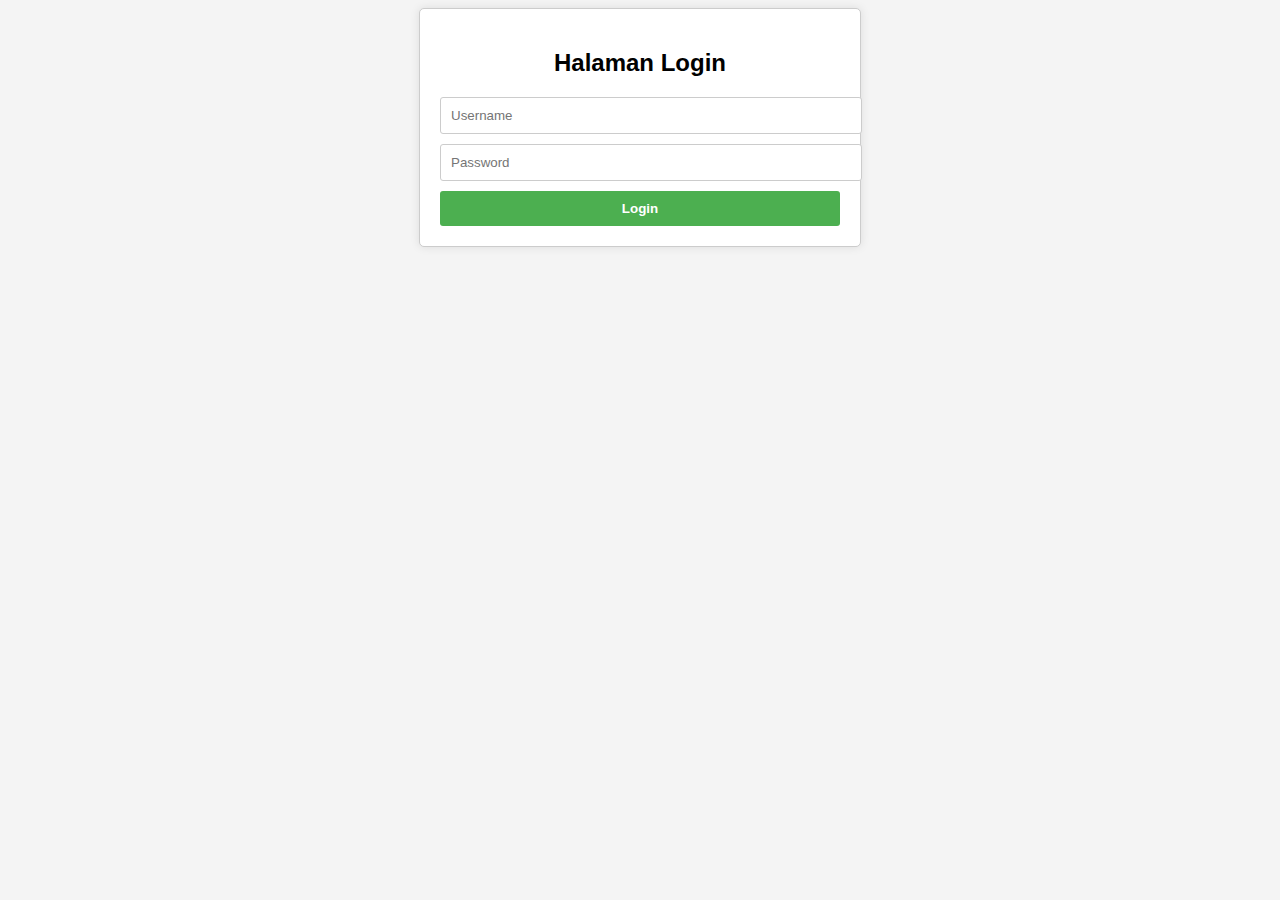
<file: login.html>
<!DOCTYPE html>
<html>
<head>
  <title>Halaman Login</title>
  <style>
    body {
      font-family: Arial, sans-serif;
      background-color: #f4f4f4;
    }
    .container {
      max-width: 400px;
      margin: 0 auto;
      padding: 20px;
      background-color: #fff;
      border: 1px solid #ccc;
      border-radius: 5px;
      box-shadow: 0 0 10px rgba(0,0,0,0.1);
    }
    h2 {
      text-align: center;
    }
    input[type="text"], input[type="password"] {
      width: 100%;
      padding: 10px;
      margin-bottom: 10px;
      border: 1px solid #ccc;
      border-radius: 3px;
    }
    input[type="submit"] {
      width: 100%;
      padding: 10px;
      background-color: #4caf50;
      border: 0;
      border-radius: 3px;
      color: #fff;
      font-weight: bold;
      cursor: pointer;
    }
    .error {
      background-color: #f2dede;
      border: 1px solid #ebccd1;
      color: #a94442;
      padding: 10px;
      margin-bottom: 10px;
      border-radius: 3px;
    }
  </style>
</head>
<body>
  <div class="container">
    <h2>Halaman Login</h2>
    <form id="loginForm">
      <div id="errorDiv"></div>
      <input type="text" id="username" placeholder="Username">
      <input type="password" id="password" placeholder="Password">
      <input type="submit" value="Login">
    </form>
  </div>

  <script>
    document.getElementById('loginForm').addEventListener('submit', function(event) {
      event.preventDefault(); // Mencegah pengiriman form secara default

      var username = document.getElementById('username').value;
      var password = document.getElementById('password').value;

      // Validasi login
      if (username === 'admin' && password === 'admin123') {
        alert('Login berhasil!');
        // Lakukan tindakan selanjutnya, seperti mengarahkan ke halaman berikutnya
      } else {
        var errorDiv = document.getElementById('errorDiv');
        errorDiv.innerHTML = 'Username atau password salah.';
      }
    });
  </script>
</body>
</html>
</file>
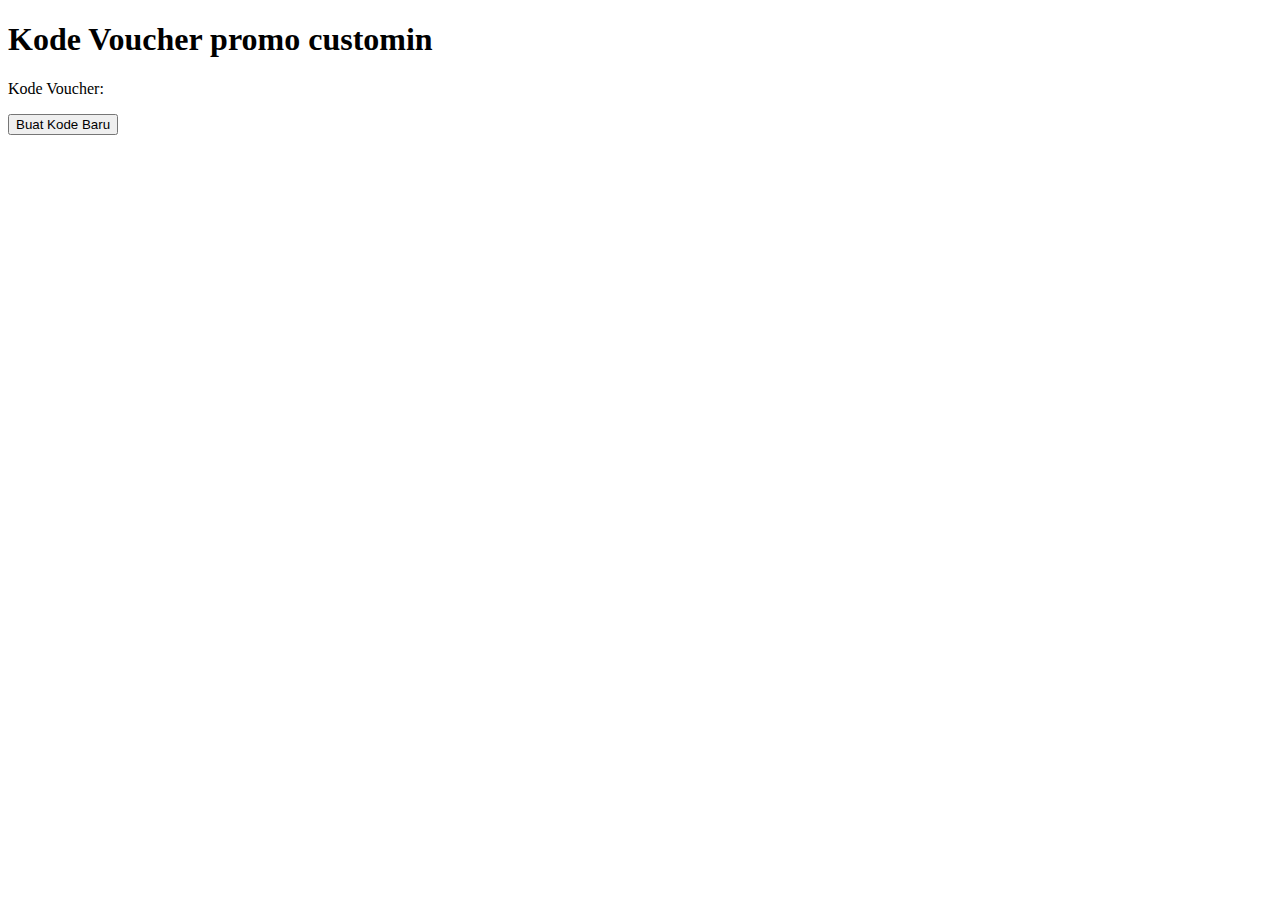
<file: wa.html>
<!DOCTYPE html>
<html>
<head>
  <title>Kode Voucher Promo customin</title>
</head>
<body>
  <h1>Kode Voucher promo customin</h1>
  
  <div>
    <p>Kode Voucher:</p>
    <p id="voucherCode"></p>
  </div>
  
  <button onclick="generateNewCode()">Buat Kode Baru</button>

  <script>
    function generateNewCode() {
      var characters = "ABCDEFGHIJKLMNOPQRSTUVWXYZ1234567890";
      var length = 8;
      var newCode = "";

      // Generate random characters to create the voucher code
      for (var i = 0; i < length; i++) {
        var randomIndex = Math.floor(Math.random() * characters.length);
        newCode += characters.charAt(randomIndex);
      }

      // Display the new voucher code
      document.getElementById("voucherCode").textContent = newCode;
    }
  </script>
</body>
</html>
</file>
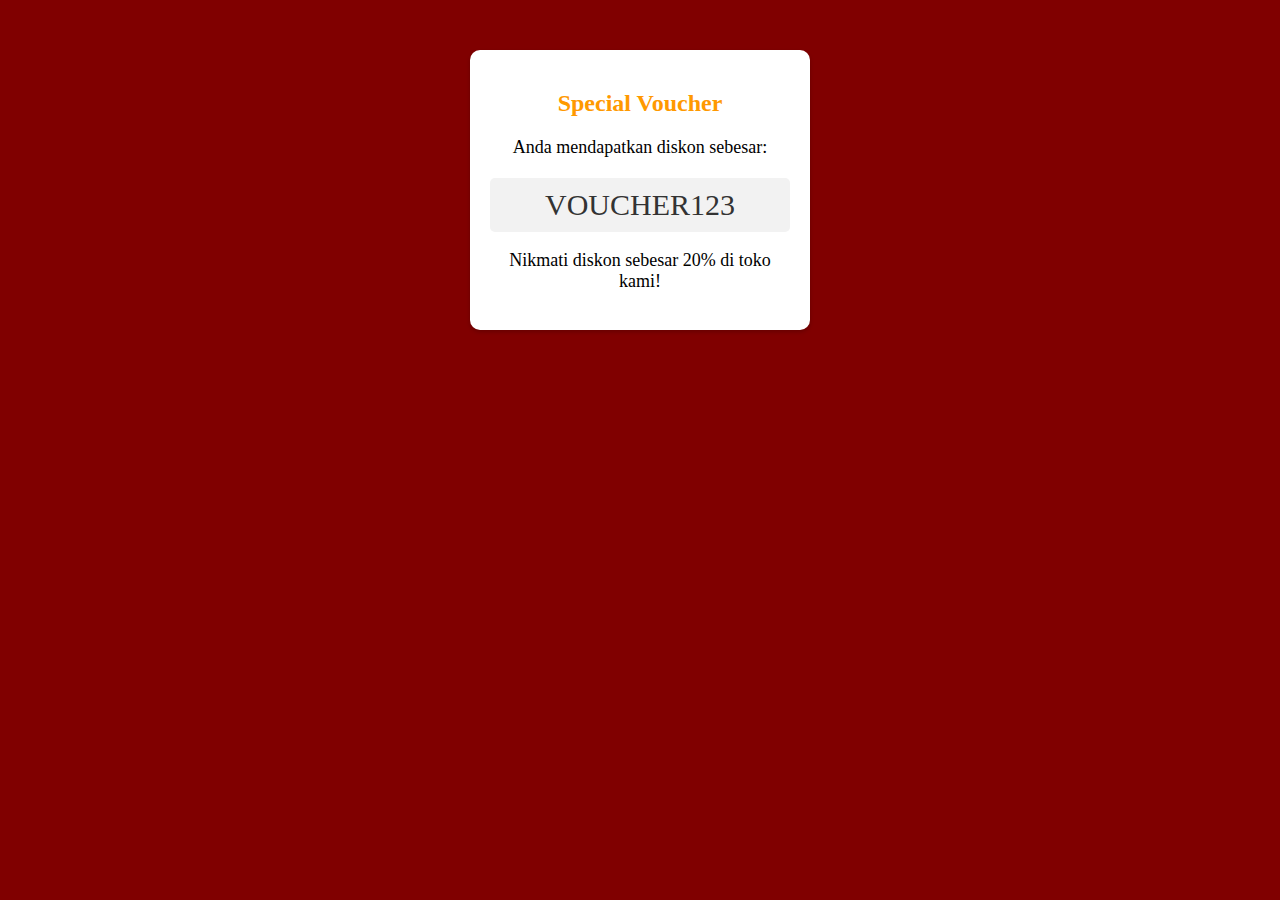
<file: css/voucher.html>
<!DOCTYPE html>
<html>
<head>
  <title>Voucher Menarik</title>
  <style>
    body {
      font-family: Poppins-Bold;
      background-color: #800000;
      text-align: center;
      margin-top: 50px;
    }
    .voucher {
	font-family: Poppins-Bold;
      width: 300px;
      margin: 0 auto;
      background-color: #fff;
      border-radius: 10px;
      padding: 20px;
      box-shadow: 0 2px 4px rgba(0, 0, 0, 0.2);
    }
    .voucher h2 {
      color: #ff9900;
    }
    .voucher p {
      font-size: 18px;
    }
    .voucher .code {
      font-size: 30px;
      margin-top: 20px;
      color: #333;
      padding: 10px;
      background-color: #f2f2f2;
      border-radius: 5px;
    }
  </style>
</head>
<body>
  <div class="voucher">
    <h2>Special Voucher</h2>
    <p>Anda mendapatkan diskon sebesar:</p>
    <div class="code">VOUCHER123</div>
    <p>Nikmati diskon sebesar 20% di toko kami!</p>
  </div>
</body>
</html>
</file>
